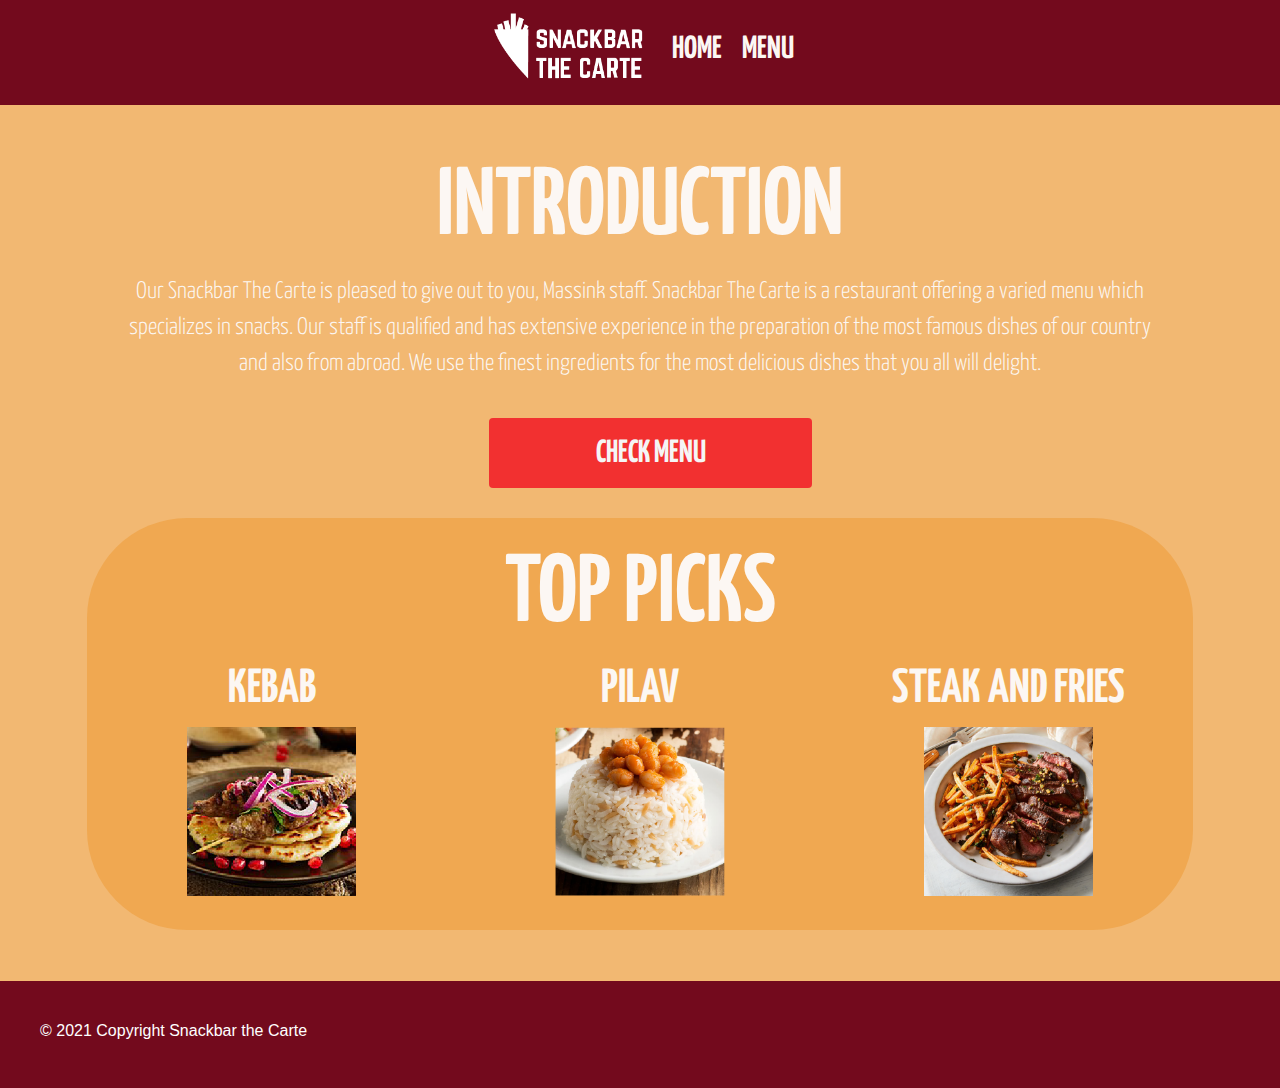
<file: index.html>
<!doctype html>
<html lang="en">
<head>
    <!-- Required meta tags -->
    <meta charset="utf-8">
    <meta name="viewport" content="width=device-width, initial-scale=1, shrink-to-fit=no">

    <!-- Bootstrap CSS -->
    <link rel="stylesheet" href="css/bootstrap.min.css">
<!-- Global site tag (gtag.js) - Google Analytics -->
	<script async src="https://www.googletagmanager.com/gtag/js?id=G-FWGZ87MG47"></script>
	<script>
	  window.dataLayer = window.dataLayer || [];
	  function gtag(){dataLayer.push(arguments);}
	  gtag('js', new Date());

	  gtag('config', 'G-FWGZ87MG47');
	</script>
<title>Snackbar the carte</title>
	
<!-- Fonts -->
<style>
@import url('https://fonts.googleapis.com/css2?family=Yanone+Kaffeesatz:wght@200;300;400;500;600;700&display=swap');
</style>
<link href="css/styles.css" rel="stylesheet" type="text/css">
</head>

<!-- TOP OF THE PAGE - Put the code here-->
<body class="background">
	
<!-- Navigation goes here-->
<header>
	<nav class="navbar navback navbar-expand">
	  <a class="navbar-brand" href="#"></a>
	  <button class="navbar-toggler" type="button" data-toggle="collapse" data-target="#navbarNav" aria-controls="navbarNav" aria-expanded="false" aria-label="Toggle navigation">
		<span class="navbar-toggler-icon"></span>
	  </button>
	  <div class="collapse navbar-collapse" id="navbarNav">
		<ul class="navbar-nav">
		  <li class="nav-item active">
			 <a class="navbar-brand" href="index.html"> <img src="images/logo_white.png" alt="Snackbar logo" class="logo"> </a>
		  </li>
		  <li class="nav-item">
			<a class="nav-link" href="index.html">HOME</a>
		  </li>
		  <li class="nav-item">
			<a class="nav-link" href="191019.html">MENU</a>
		  </li>
		</ul>
	  </div>
	</nav> 
</header>
		
<!-- Introduction header goes here-->
<div class="container-fluid main-content">
	<div class="row align-content-center">
		<header class="col-sm-12 introduction">
			<h1 class="text-center titles">INTRODUCTION</h1>
		</header>
</div>
				
<!-- Introduction text goes here-->
	<article class="col-12 col-centered">
		<p class="intro_text">Our Snackbar The Carte is pleased to give out to you, Massink staff. Snackbar The Carte is a restaurant offering a varied menu which specializes in snacks. Our staff is qualified and has extensive experience in the preparation of the most famous dishes of our country and also from abroad. We use the finest ingredients for the most delicious dishes that you all will delight.</p>
	</article>	
				
<!-- Call to action goes here-->
	<nav class="col-sm-12-centered">	
		<a class="btn btn-menu" href="191019.html" role="button">CHECK MENU</a>
	</nav>
				
<!-- Main Grid goes here-->
 	<main class="row toppicks">
		<div class="col-lg-12"><h2 class="text-center titles">TOP PICKS</h2>
		</div>	
    		<div class="col-lg-4">
				<h2 class="text-center sub-titles">KEBAB</h2>
				<img src="images/kebab.png" class="center picks-padding" alt="kebab">
    		</div>
			<div class="col-lg-4">
				<h2 class="text-center sub-titles">PILAV</h2>
				<img src="images/pilav.png" class="center picks-padding" alt="pilav">
			</div>
			<div class="col-lg-4">
				<h2 class="text-center sub-titles">STEAK AND FRIES</h2>
				<img src="images/steak_frites.png" class="center picks-padding" alt="steak frites">
			</div>
	</main>
</div>

<!-- Footer goes here-->
	<footer class="bottom">
		<h6>© 2021 Copyright Snackbar the Carte</h6>
	</footer>

    <!-- jQuery and Bootstrap Bundle (includes Popper) -->
	<script src="js/jquery-3.6.0.slim.min.js"></script>
	<script src="js/bootstrap.bundle.min.js"></script>
</body>
</html>
</file>
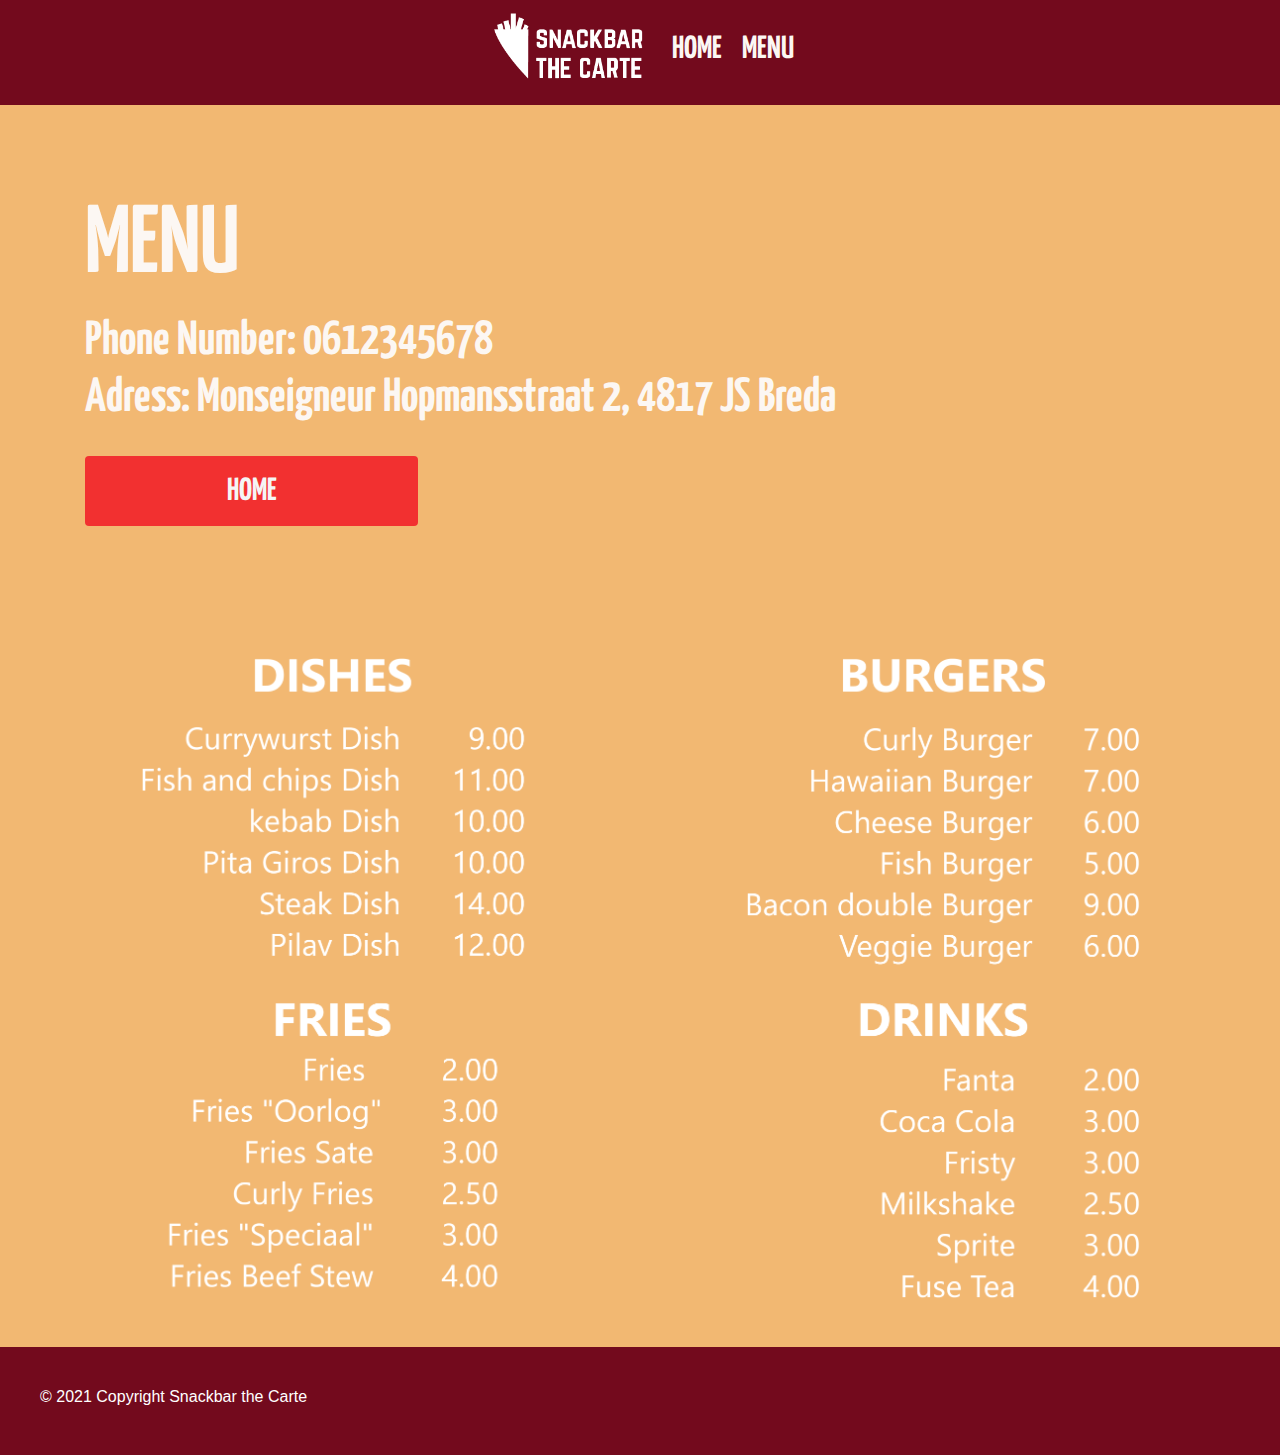
<file: 191019.html>
<!doctype html>
<html lang="en">
<head>
    <!-- Required meta tags -->
    <meta charset="utf-8">
    <meta name="viewport" content="width=device-width, initial-scale=1, shrink-to-fit=no">

    <!-- Bootstrap CSS -->
    <link rel="stylesheet" href="css/bootstrap.min.css">
<!-- Global site tag (gtag.js) - Google Analytics -->
	<script async src="https://www.googletagmanager.com/gtag/js?id=G-FWGZ87MG47"></script>
	<script>
	  window.dataLayer = window.dataLayer || [];
	  function gtag(){dataLayer.push(arguments);}
	  gtag('js', new Date());

	  gtag('config', 'G-FWGZ87MG47');
	</script>
<title>Snackbar the cart</title>
	
<!-- Fonts -->
<style>
@import url('https://fonts.googleapis.com/css2?family=Yanone+Kaffeesatz:wght@200;300;400;500;600;700&display=swap');
</style>
<link href="css/styles.css" rel="stylesheet" type="text/css">
</head>

<!-- TOP OF THE PAGE - Put the code here-->
<body class="background">
	
<!-- Navigation goes here-->
<header>
	<nav class="navbar navback navbar-expand">
	  <a class="navbar-brand" href="#"></a>
	  <button class="navbar-toggler" type="button" data-toggle="collapse" data-target="#navbarNav" aria-controls="navbarNav" aria-expanded="false" aria-label="Toggle navigation">
		<span class="navbar-toggler-icon"></span>
	  </button>
	  <div class="collapse navbar-collapse" id="navbarNav">
		<ul class="navbar-nav">
		  <li class="nav-item active">
			 <a class="navbar-brand" href="index.html"> <img src="images/logo_white.png" alt="Snackbar logo" class="logo"> </a>
		  </li>
		  <li class="nav-item">
			<a class="nav-link" href="index.html">HOME</a>
		  </li>
		  <li class="nav-item">
			<a class="nav-link" href="191019.html">MENU</a>
		  </li>
		</ul>
	  </div>
	</nav> 
</header>

<!-- Introduction header goes here-->
<div class="jumbotron jumbotron-fluid">
  <div class="container">
    <h1 class="titles">MENU</h1>
    <h5 class="sub-titles">Phone Number: 0612345678 <br> Adress: Monseigneur Hopmansstraat 2, 4817 JS Breda </h5>
	<a class="btn btn-back" href="index.html" role="button">HOME</a>
  </div>
</div>

<!-- Main Grid goes here-->
		<main class="col-lg-12">
		<img src="images/menu.png" class="menu center" alt="pilav">
		</main>

<!-- Footer goes here-->
		<footer class="bottom">
			<h6>© 2021 Copyright Snackbar the Carte</h6>
		</footer>

    <!-- jQuery and Bootstrap Bundle (includes Popper) -->
	<script src="js/jquery-3.6.0.slim.min.js"></script>
	<script src="js/bootstrap.bundle.min.js"></script>
	
	</body>	
</html>
</file>
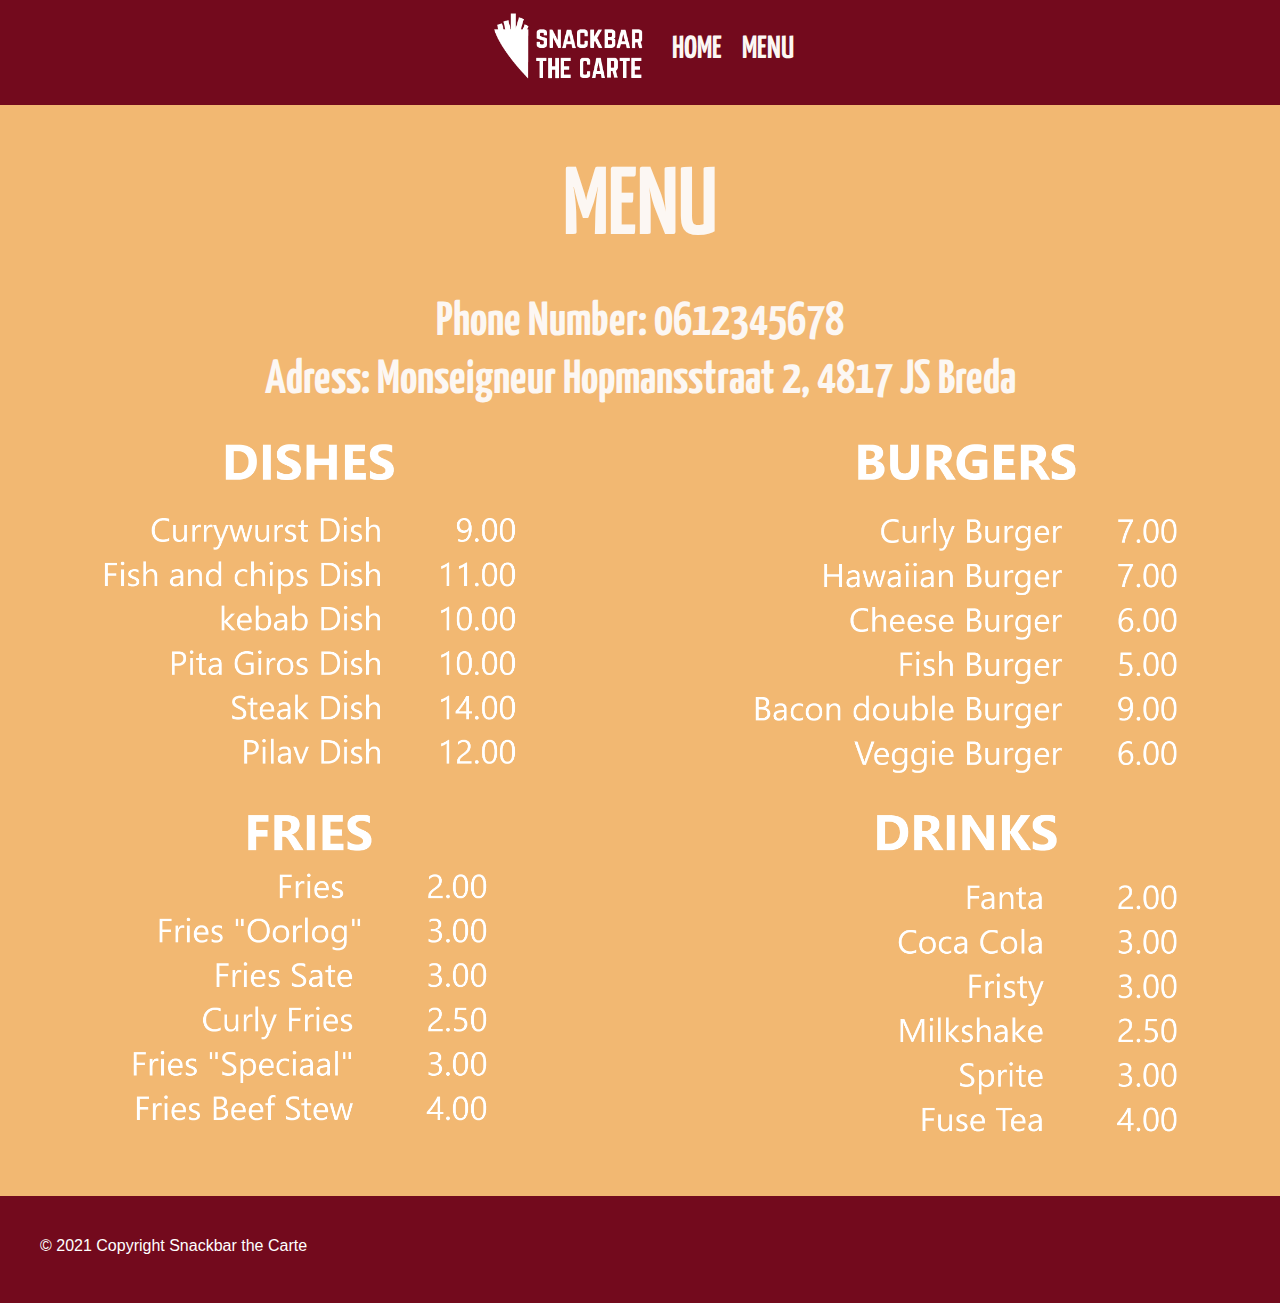
<file: menu.html>
<!doctype html>
<html lang="en">
<head>
    <!-- Required meta tags -->
    <meta charset="utf-8">
    <meta name="viewport" content="width=device-width, initial-scale=1, shrink-to-fit=no">

    <!-- Bootstrap CSS -->
    <link rel="stylesheet" href="css/bootstrap.min.css">
    <link href="styles.css" rel="stylesheet" type="text/css" media="screen">

	<!-- Global site tag (gtag.js) - Google Analytics -->
	<script async src="https://www.googletagmanager.com/gtag/js?id=G-FWGZ87MG47"></script>
	<script>
	  window.dataLayer = window.dataLayer || [];
	  function gtag(){dataLayer.push(arguments);}
	  gtag('js', new Date());

	  gtag('config', 'G-FWGZ87MG47');
	</script>
<title>Snackbar the cart</title>
	
<!-- Fonts -->
<style>
@import url('https://fonts.googleapis.com/css2?family=Yanone+Kaffeesatz:wght@200;300;400;500;600;700&display=swap');
</style>
</head>

<!-- TOP OF THE PAGE - Put the code here-->
<body class="background">
	
<!-- Navigation goes here-->
<header>
	<nav class="navbar navback navbar-expand">
	  <a class="navbar-brand" href="#"></a>
	  <button class="navbar-toggler" type="button" data-toggle="collapse" data-target="#navbarNav" aria-controls="navbarNav" aria-expanded="false" aria-label="Toggle navigation">
		<span class="navbar-toggler-icon"></span>
	  </button>
	  <div class="collapse navbar-collapse" id="navbarNav">
		<ul class="navbar-nav">
		  <li class="nav-item active">
			 <a class="navbar-brand" href="index.html"> <img src="images/logo_white.png" alt="Snackbar logo" class="logo"> </a>
		  </li>
		  <li class="nav-item">
			<a class="nav-link" href="index.html">HOME</a>
		  </li>
		  <li class="nav-item">
			<a class="nav-link" href="menu.html">MENU</a>
		  </li>
		</ul>
	  </div>
	</nav> 
</header>

<!-- Introduction header goes here-->
<div class="container-fluid main-content">
	<div class="row">
		<header class="col-sm-12 title-spacing">
			<h1 class="text-center titles">MENU</h1>
		</header>
		<article class="col-sm-12 title-spacing">
			<h5 class="text-center sub-titles">Phone Number: 0612345678 <br> Adress: Monseigneur Hopmansstraat 2, 4817 JS Breda</h5>
		</article>

<!-- Main Grid goes here-->
		<main class="col-lg-12">
		<img src="images/menu.png" class="menu" alt="pilav">
		</main>
  </div>
</div>

<!-- Footer goes here-->
		<footer class="bottom">
			<h6>© 2021 Copyright Snackbar the Carte</h6>
		</footer>

    <!-- jQuery and Bootstrap Bundle (includes Popper) -->
	<script src="js/jquery-3.6.0.slim.min.js"></script>
	<script src="js/bootstrap.bundle.min.js"></script>
	
	</body>	
</html>
</file>
<file: css/styles.css>
@charset "utf-8";

.logo {
	width: 150px;
	margin-bottom: 10px;
}

.navback {
	background:#730A1D;
}
.navbar-nav {
    float:left;
    margin:0 auto;
    display: block;
    text-align: center;
}

.navbar-nav > li {
    display: inline-block;
    float:none;
}
.navbar-brand > img {
	height: auto;
}

.nav-link {
	color:#FCF7F3;
	font-family: 'Yanone Kaffeesatz', sans-serif;
	font-size: 200%;
	font-weight: 700;
}

.nav-link:hover{
 color: #F74A4C	
}

.background {
	background: #F2B872
}

.main-content {
	padding-left: 8%;
	padding-right:8%;
	margin-top:2%;
	margin-bottom: 4%; 
}

.titles {
	color:#FCF7F3;
	font-family: 'Yanone Kaffeesatz', sans-serif;
	font-size: 600%;
	font-weight: 700;
	padding-top: 20px;
}

.sub-titles {
	color:#FCF7F3;
	font-family: 'Yanone Kaffeesatz', sans-serif;
	font-size: 300%;
	font-weight: 700;
}

.title-spacing {
	margin-bottom: 20px;
}

.intro_text {
	color:#FCF7F3;
	font-family: 'Yanone Kaffeesatz', sans-serif;
	font-size: 150%;
	font-weight: 300;
	text-align: center
}

.btn-menu {
	background-color: #F23030;
	padding-top: 10px;
	padding-bottom: 10px;
	font-family: 'Yanone Kaffeesatz', sans-serif;
	font-size: 200%;
	font-weight: 700;
	color:#F5F5F5;
	text-align: center;
	margin-top:20px;
	margin-bottom: 30px;
	width: 30%;
	margin-left: 36%;
	margin-right: auto;
}

.btn-back {
	background-color: #F23030;
	padding-top: 10px;
	padding-bottom: 10px;
	font-family: 'Yanone Kaffeesatz', sans-serif;
	font-size: 200%;
	font-weight: 700;
	color:#F5F5F5;
	text-align: center;
	margin-top:20px;
	margin-bottom: 30px;
	width: 30%;
}

    .btn:hover {
      color: #730A1D;
}

.center {
  display: block;
  margin-left: auto;
  margin-right: auto;
  width: 50%;
}

.picks-padding {
	margin-bottom: 10%;	
}

.menu {
	width: 80%;
	margin-bottom: 3%;

}

.jumbotron-fluid {
	background-color: #F2B872
}

.toppicks {
	background-color: #F0A851;
	border-radius: 100px;
}

.bottom {
	background:#730A1D;
	padding: 40px;
	color:#FFFFFF;
}
</file>
<file: styles.css>
@charset "utf-8";

.logo {
	width: 150px;
	margin-bottom: 10px;
}

.navback {
	background:#730A1D;
}
.navbar-nav {
    float:left;
    margin:0 auto;
    display: block;
    text-align: center;
}

.navbar-nav > li {
    display: inline-block;
    float:none;
}
.navbar-brand > img {
	height: auto;
}

.nav-link {
	color:#FCF7F3;
	font-family: 'Yanone Kaffeesatz', sans-serif;
	font-size: 200%;
	font-weight: 700;
}

.nav-link:hover{
 color: #F74A4C	
}

.background {
	background: #F2B872
}

.main-content {
	padding-left: 8%;
	padding-right:8%;
	margin-top:2%;
	margin-bottom: 4%; 
}

.titles {
	color:#FCF7F3;
	font-family: 'Yanone Kaffeesatz', sans-serif;
	font-size: 600%;
	font-weight: 700;
	padding-top: 20px;
}

.sub-titles {
	color:#FCF7F3;
	font-family: 'Yanone Kaffeesatz', sans-serif;
	font-size: 300%;
	font-weight: 700;
}

.title-spacing {
	margin-bottom: 20px;
}

.intro_text {
	color:#FCF7F3;
	font-family: 'Yanone Kaffeesatz', sans-serif;
	font-size: 150%;
	font-weight: 300;
	text-align: center
}

.btn-menu {
	background-color: #F23030;
	padding-top: 10px;
	padding-bottom: 10px;
	font-family: 'Yanone Kaffeesatz', sans-serif;
	font-size: 200%;
	font-weight: 700;
	color:#F5F5F5;
	text-align: center;
	margin-top:20px;
	margin-bottom: 30px;
	width: 30%;
	margin-left: 36%;
	margin-right: auto;
}

.btn-back {
	background-color: #F23030;
	padding-top: 10px;
	padding-bottom: 10px;
	font-family: 'Yanone Kaffeesatz', sans-serif;
	font-size: 200%;
	font-weight: 700;
	color:#F5F5F5;
	text-align: center;
	margin-top:20px;
	margin-bottom: 30px;
	width: 30%;
}

    .btn:hover {
      color: #730A1D;
}

.center {
  display: block;
  margin-left: auto;
  margin-right: auto;
  width: 50%;
}

.picks-padding {
	margin-bottom: 10%;	
}

.menu {
	width: 100%;

}

.jumbotron-fluid {
	background-color: #F2B872
}

.toppicks {
	background-color: #F0A851;
	border-radius: 100px;
}

.bottom {
	background:#730A1D;
	padding: 40px;
	color:#FFFFFF;
}
</file>
